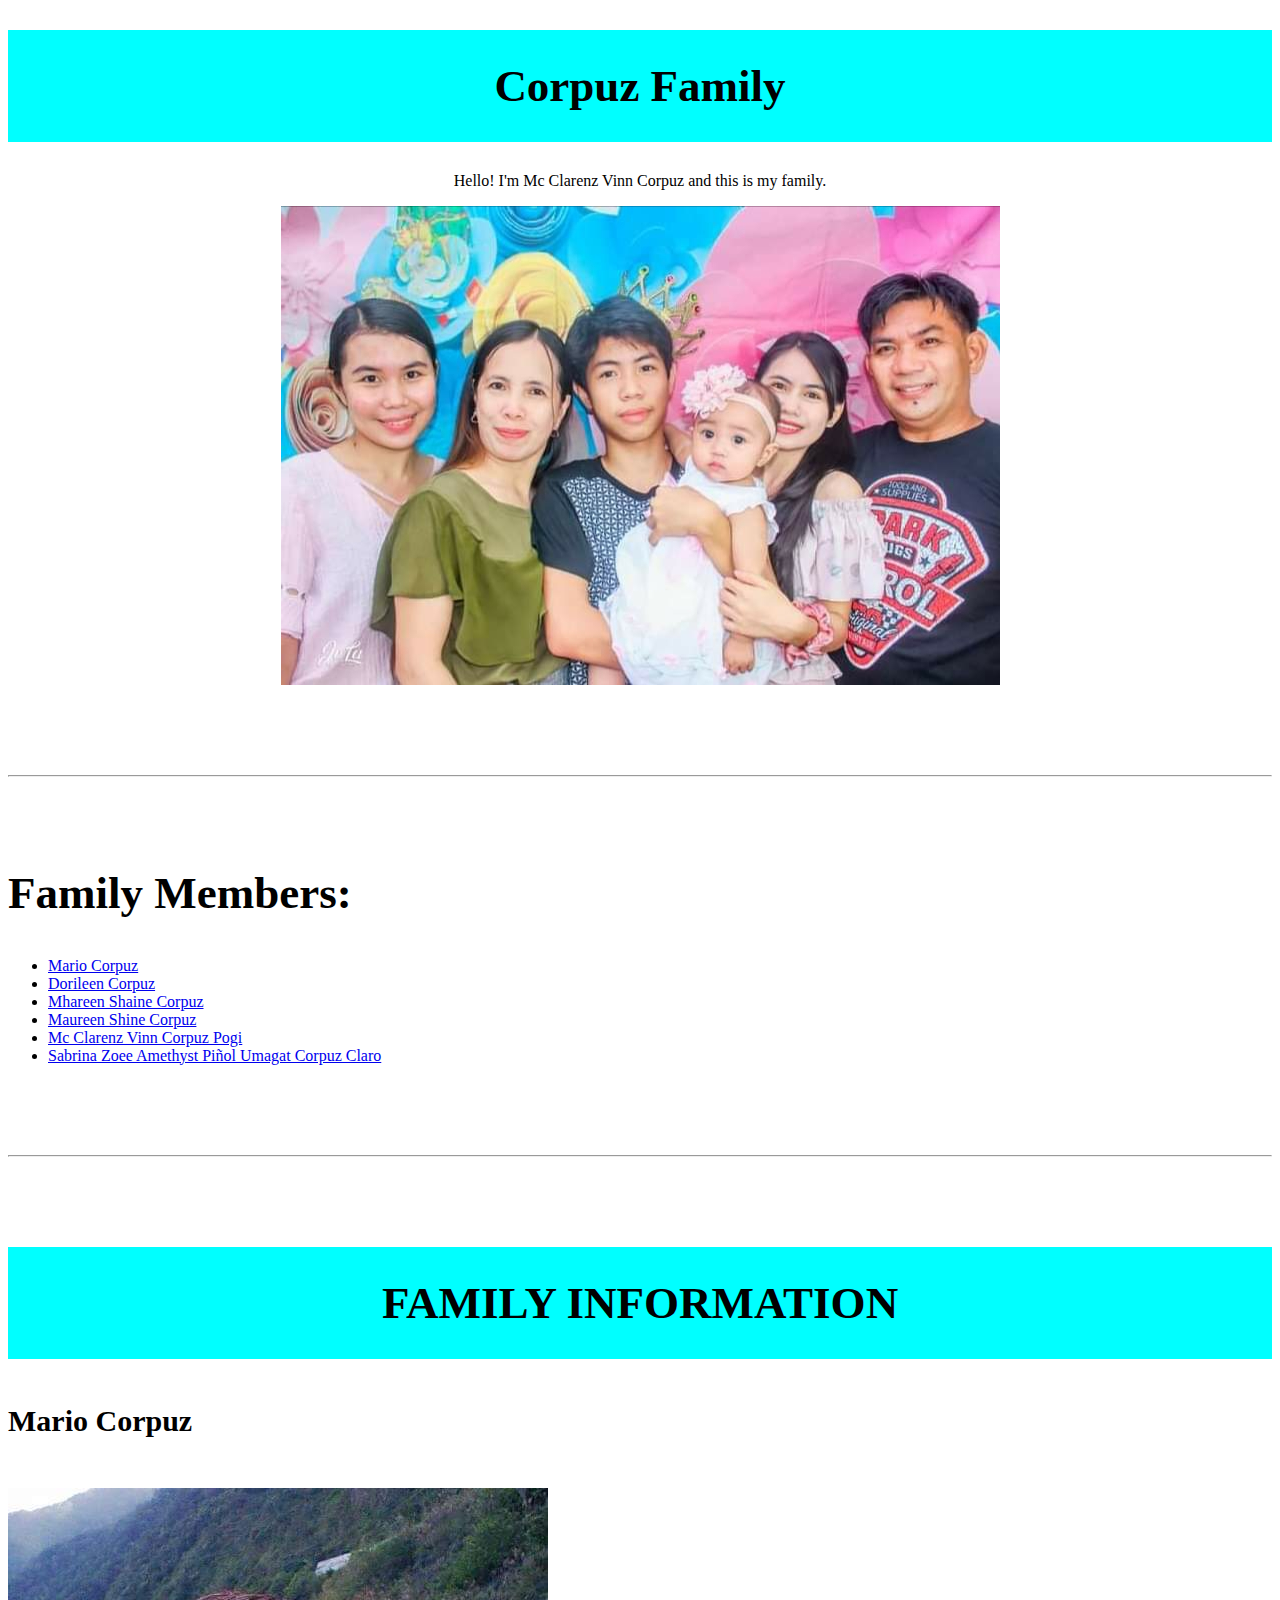
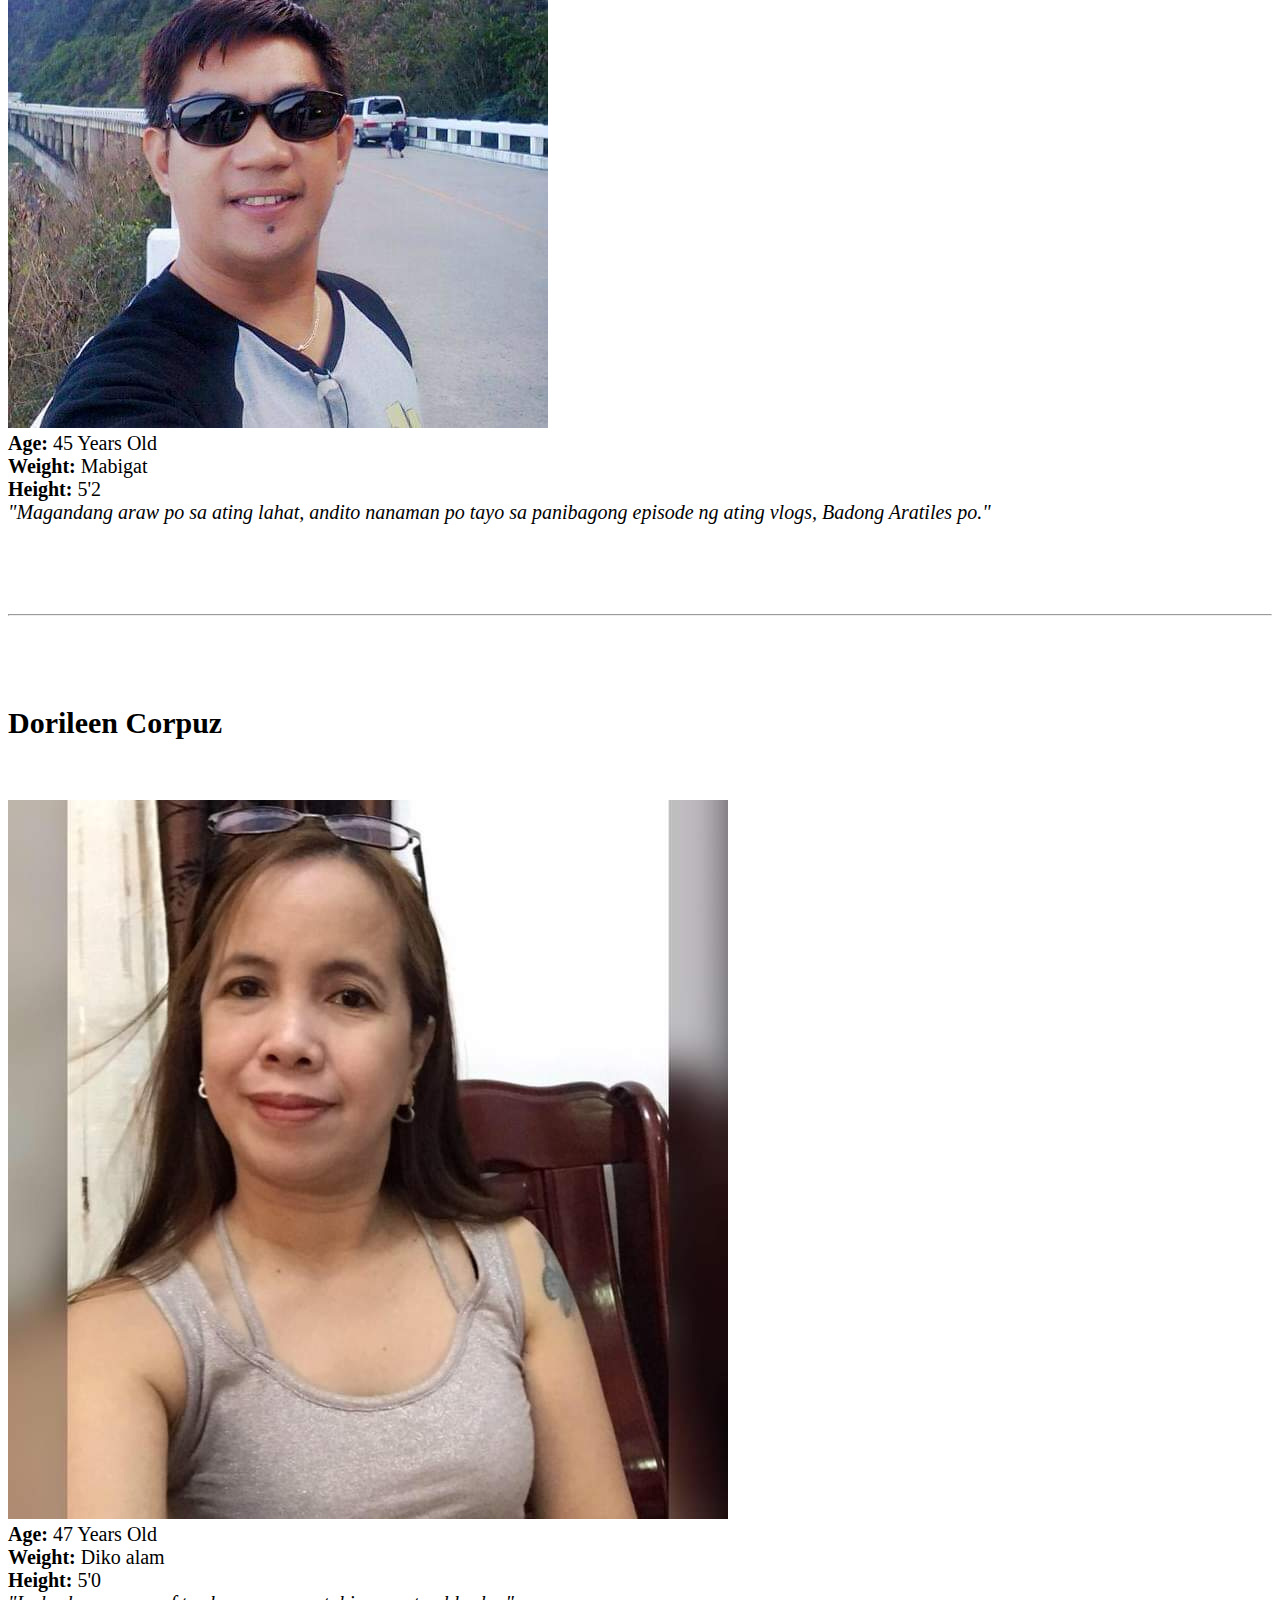
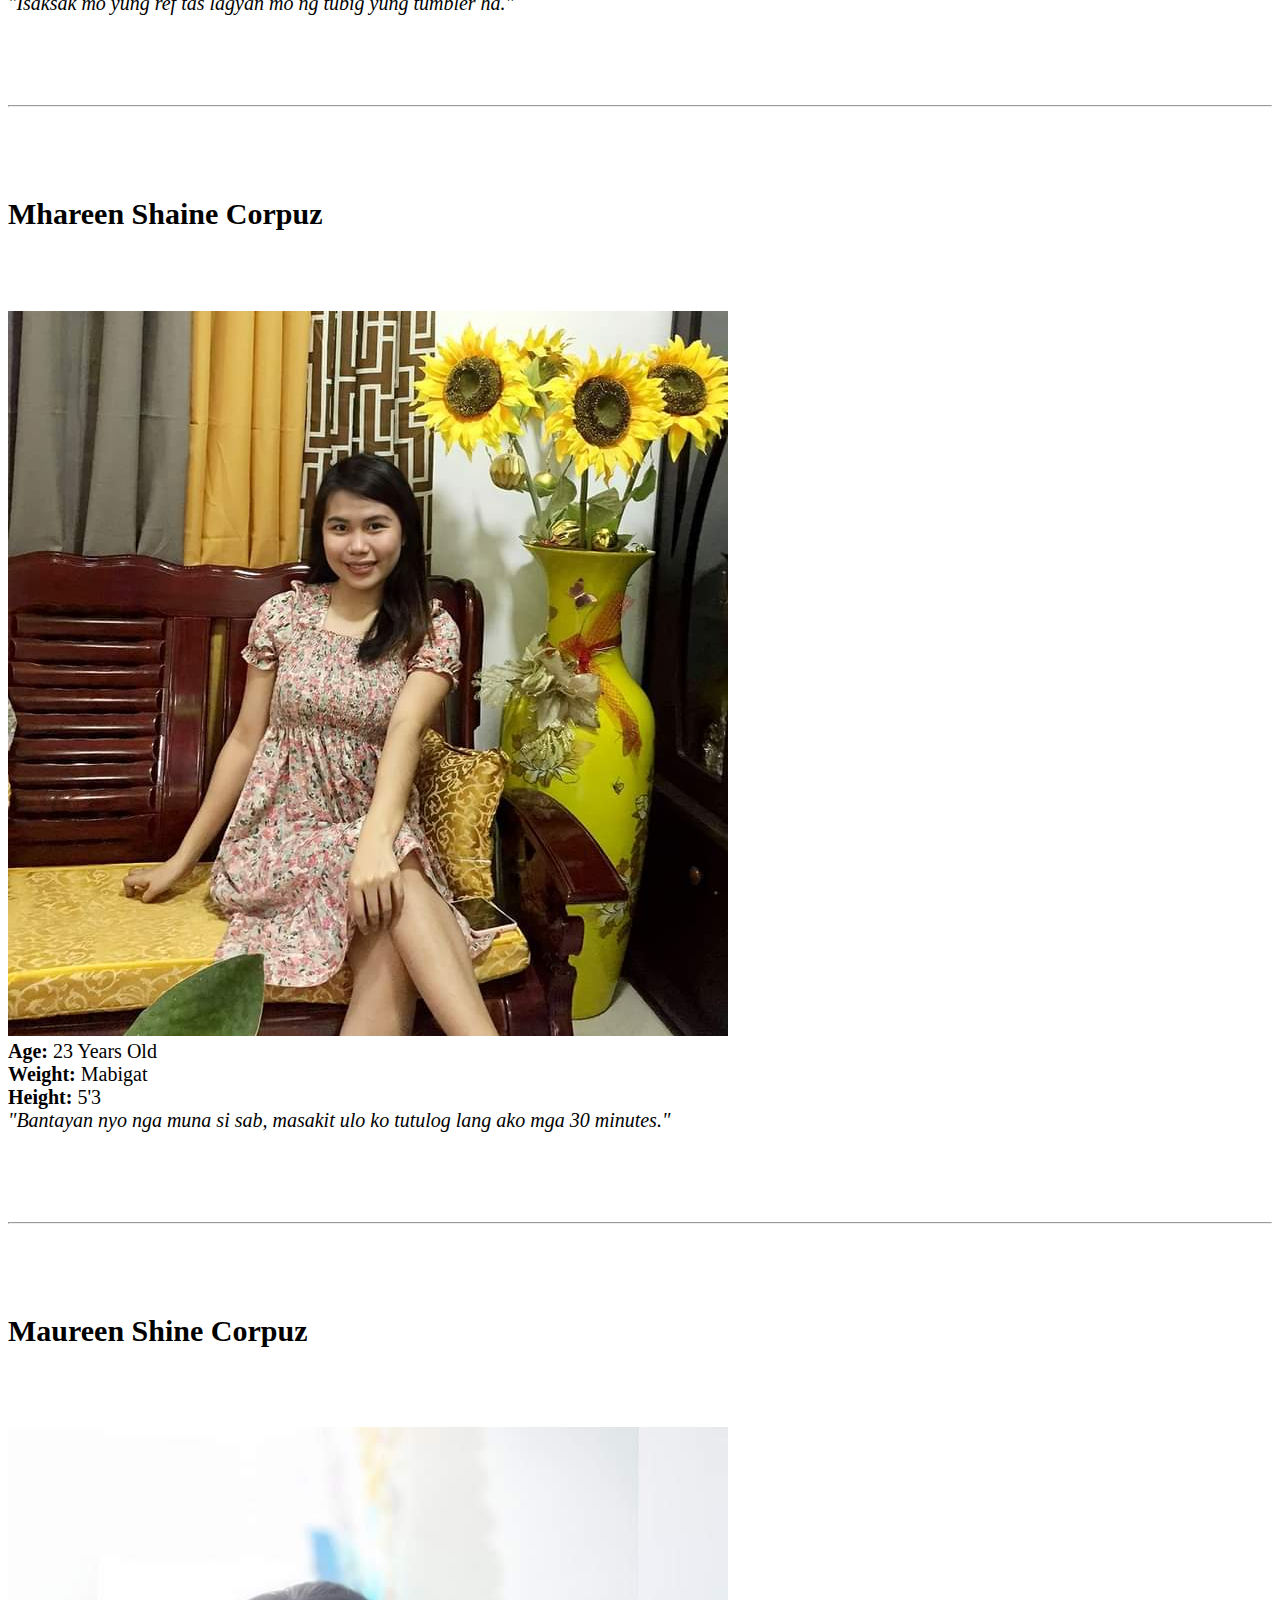
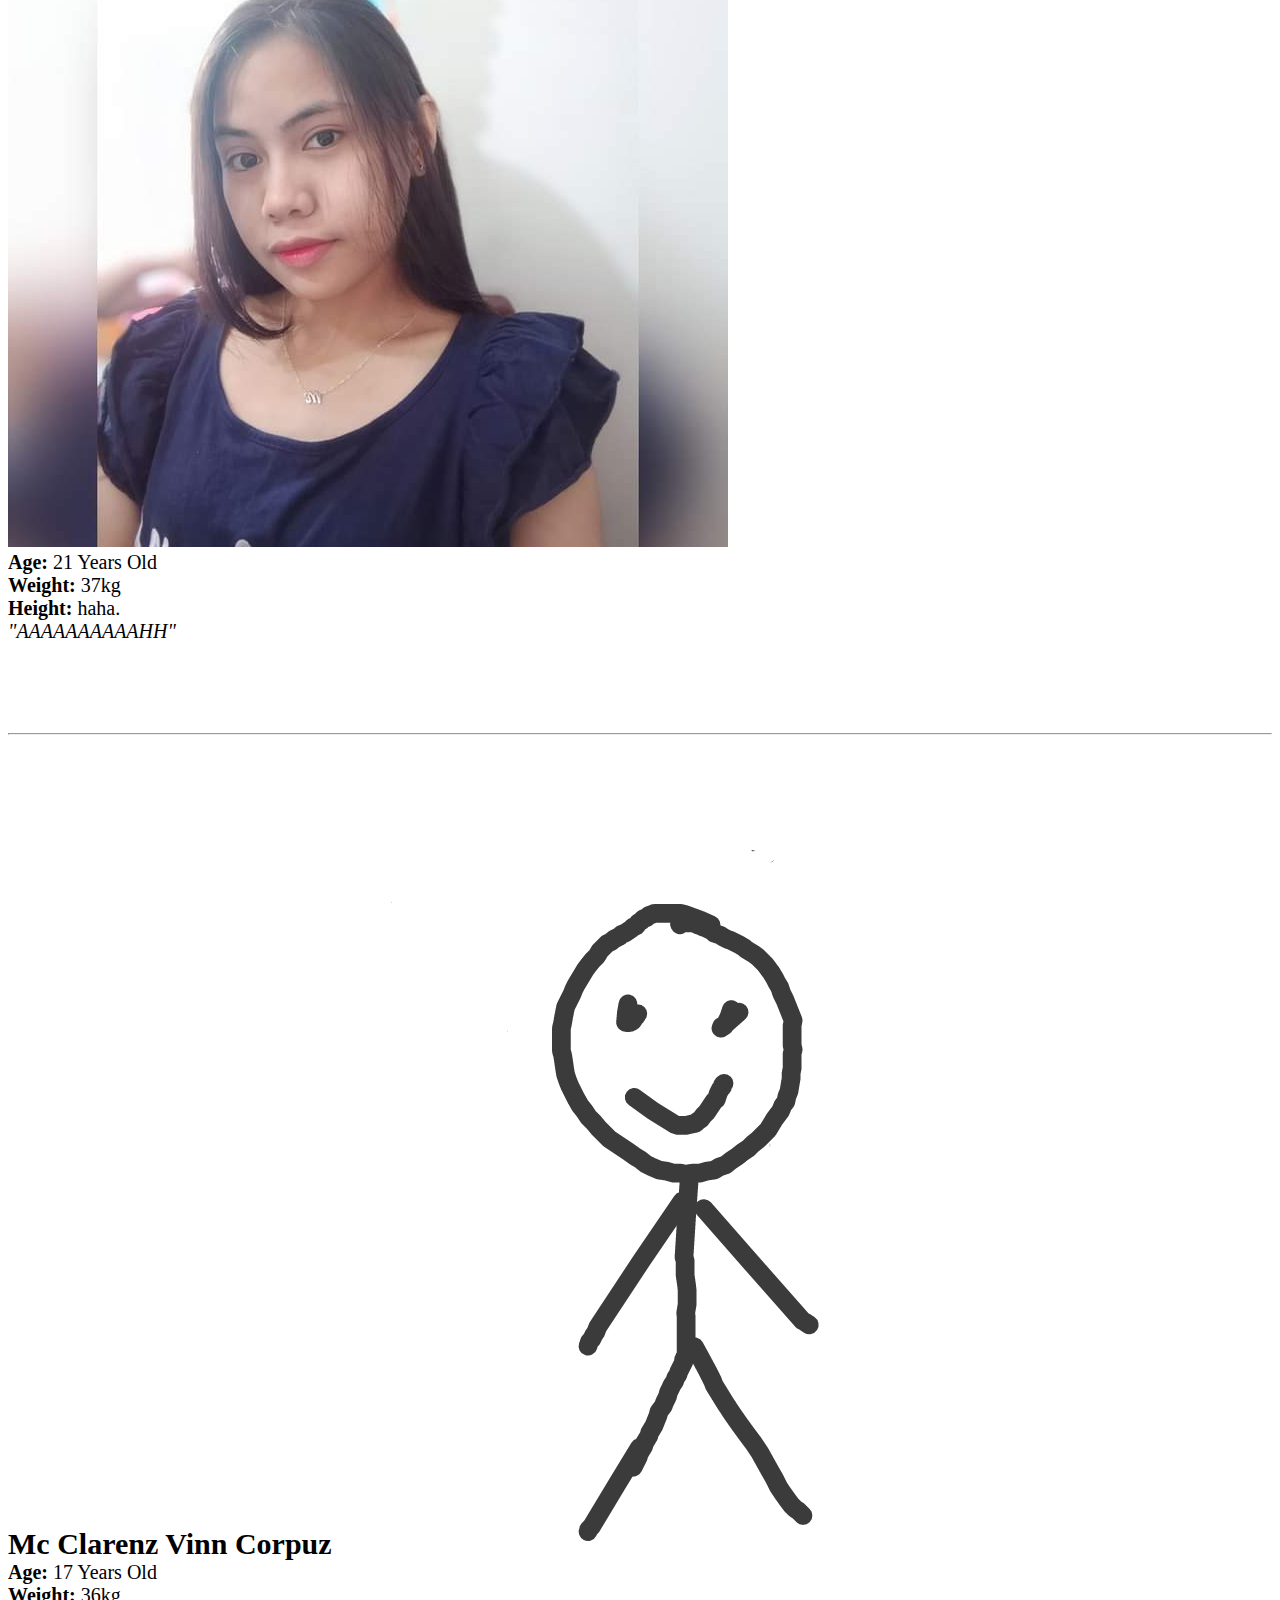
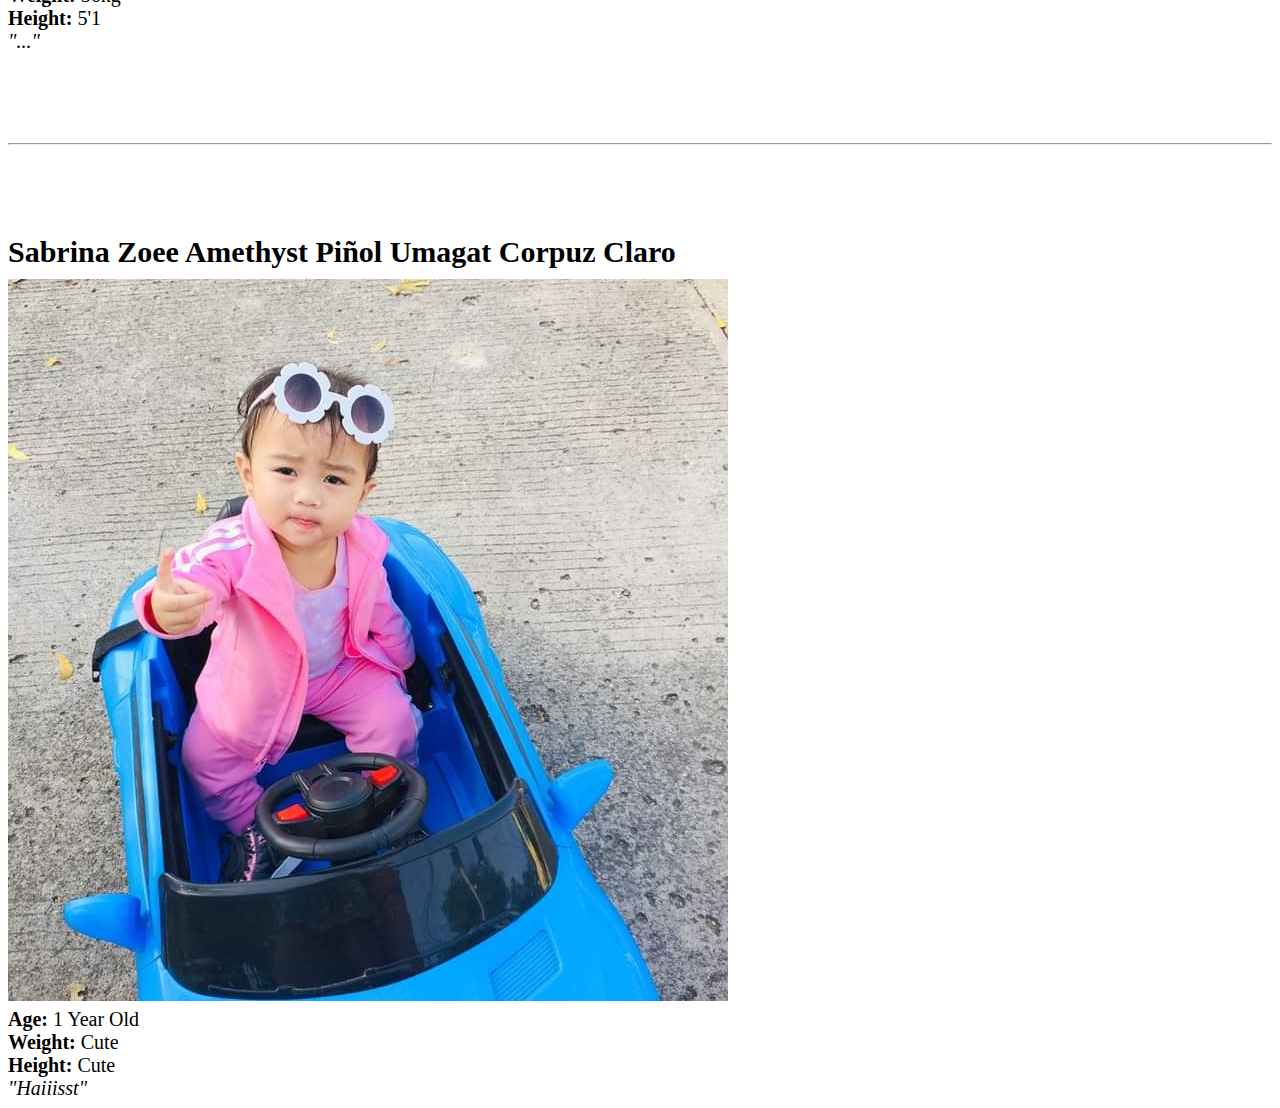
<file: index.html>
<!DOCTYPE html>

 <html>
 
 <head>
 
  <title> Corpuz Family </title>
  
   <link rel="stylesheet" href="Corpuz-Family-Stylesheet.css">
 </head>
 
 <body>
  
 <div>
 
  <h1 class="center header-font stick bg-for-sticky"><b>Corpuz Family</b></h1>
  
  <p class="center"> Hello! I'm Mc Clarenz Vinn Corpuz and this is my family.</p>
  
  <img class="center-img" src="IMG_20220421_181941.jpg" alt="Corpuz Family Photo">
 
 <hr>
 
  <div>
 
  <h2 class="header-font"> Family Members: </h2>
   
   <ul>
    <li> <a href="#mario">Mario Corpuz 
    </a></li>
    <li> <a href="#dorileen">Dorileen Corpuz
    </a></li>
    <li><a href="#mhareen"> Mhareen Shaine Corpuz </a></li>
    <li><a href="#maureen"> Maureen Shine Corpuz</a></li>
    <li><a href="#clarenz"> Mc Clarenz Vinn Corpuz Pogi </a></li>
    <li><a href="#sabrina"> Sabrina Zoee Amethyst Piñol Umagat Corpuz Claro</a> </li>
   </ul>
   
  </div>
 
 <hr>
 </div>
  <h3 class="center header-font stick bg-for-sticky"><strong>FAMILY INFORMATION</strong></h3>
  
  <h4 class="names-font" id="mario"><strong> Mario Corpuz </strong></h4>
  
  <img class="img-padding" src="FB_IMG_1650536456943.jpg" alt="Mario Photo">
  
 <div class="info-font"> 
  <strong>Age:</strong> 45 Years Old
   <br>
  <strong>Weight:</strong> Mabigat
   <br>
  <strong>Height:</strong> 5'2
   <br>
  <em>"Magandang araw po sa ating lahat, andito nanaman po tayo sa panibagong episode ng ating vlogs, Badong Aratiles po."</em>
 </div>
 
  <hr>

  <h5 id="dorileen" class="names-font"><strong>Dorileen Corpuz</strong></h5>
  <img class="img-padding" src="FB_IMG_1650536423057.jpg" alt="Dorileen Photo">
  
 <div class="info-font">
  <strong>Age:</strong> 47 Years Old
   <br>
  <strong>Weight:</strong> Diko alam
   <br>
  <strong>Height:</strong> 5'0
   <br>
   <em>"Isaksak mo yung ref tas lagyan mo ng tubig yung tumbler ha."</em>
 </div>
 
  <hr>

  <h6 class="names-font" id="mhareen"><strong>Mhareen Shaine Corpuz</strong></h6>
  
  <img class="img-padding" src="FB_IMG_1650536493220.jpg" alt=" Mhareen Shaine Photo">
  
 <div class="info-font">
  <strong>Age:</strong> 23 Years Old
   <br>
  <strong>Weight:</strong> Mabigat
   <br>
  <strong>Height:</strong> 5'3
   <br>
  <em>"Bantayan nyo nga muna si sab, masakit ulo ko tutulog lang ako mga 30 minutes."
  </em> 
 </div>
 
  <hr>
  
  <h6 class="names-font" id="maureen"><strong> Maureen Shine Corpuz
  </strong></h6>
  
  <img class="img-padding" src="FB_IMG_1650536481422.jpg" alt="Maureen Shine Photo">
 
 <div class="info-font">
  <strong>Age:</strong> 21 Years Old
   <br>
  <strong>Weight:</strong> 37kg
   <br>
  <strong>Height:</strong> haha.
   <br>
  <em>"AAAAAAAAAAHH"</em>
 </div>
 
 <hr>
 
 <h7 class="names-font" id="clarenz"><strong>Mc Clarenz Vinn Corpuz</strong></h7>
 
 <img class="img-padding" src="IMG_20220421_182705.jpg" alt="Mc Clarenz Photo">
 
 <div class="info-font">
  <b>Age:</b> 17 Years Old
  <br>
  <b>Weight:</b> 36kg
  <br>
  <b>Height:</b> 5'1
  <br>
  <em>"..."</em>
 </div>
 
 <hr>
 
 <h8 class="names-font" id="sabrina"><b>Sabrina Zoee Amethyst Piñol Umagat Corpuz Claro</b>
 <br>
 <img class="img-padding" src="FB_IMG_1650719135059.jpg" alt="Sabrina Photo">
 
 <div class="info-font">
 <b>Age:</b> 1 Year Old
 <br>
 <b>Weight:</b> Cute
 <br>
 <b>Height:</b> Cute
 <br>
 <em>"Haiiisst"</em>
 </div>
 
 </body>
   
</html>
</file>
<file: Corpuz-Family-Stylesheet.css>
#family-pic {
  padding-top; 35px;
}

.img-padding {
  padding-top: 10px;
}

h3 {
  padding-bottom: 120px;
}

.center {
  text-align: center;
}

.center-img {
  display: block;
  margin-left: auto;
  margin-right: auto;
}

hr {
  margin-top: 90px;
  margin-bottom: 90px;
}

.header-font {
  font-size: 45px;
}

.names-font {
  font-size: 30px;
}

.info-font {
  font-size: 20px;
}

.stick {
  position: sticky;
  top: 0px;
}

.bg-for-sticky {
  background-color: cyan;
  padding-top: 30px;
  padding-bottom: 30px;
}
</file>
